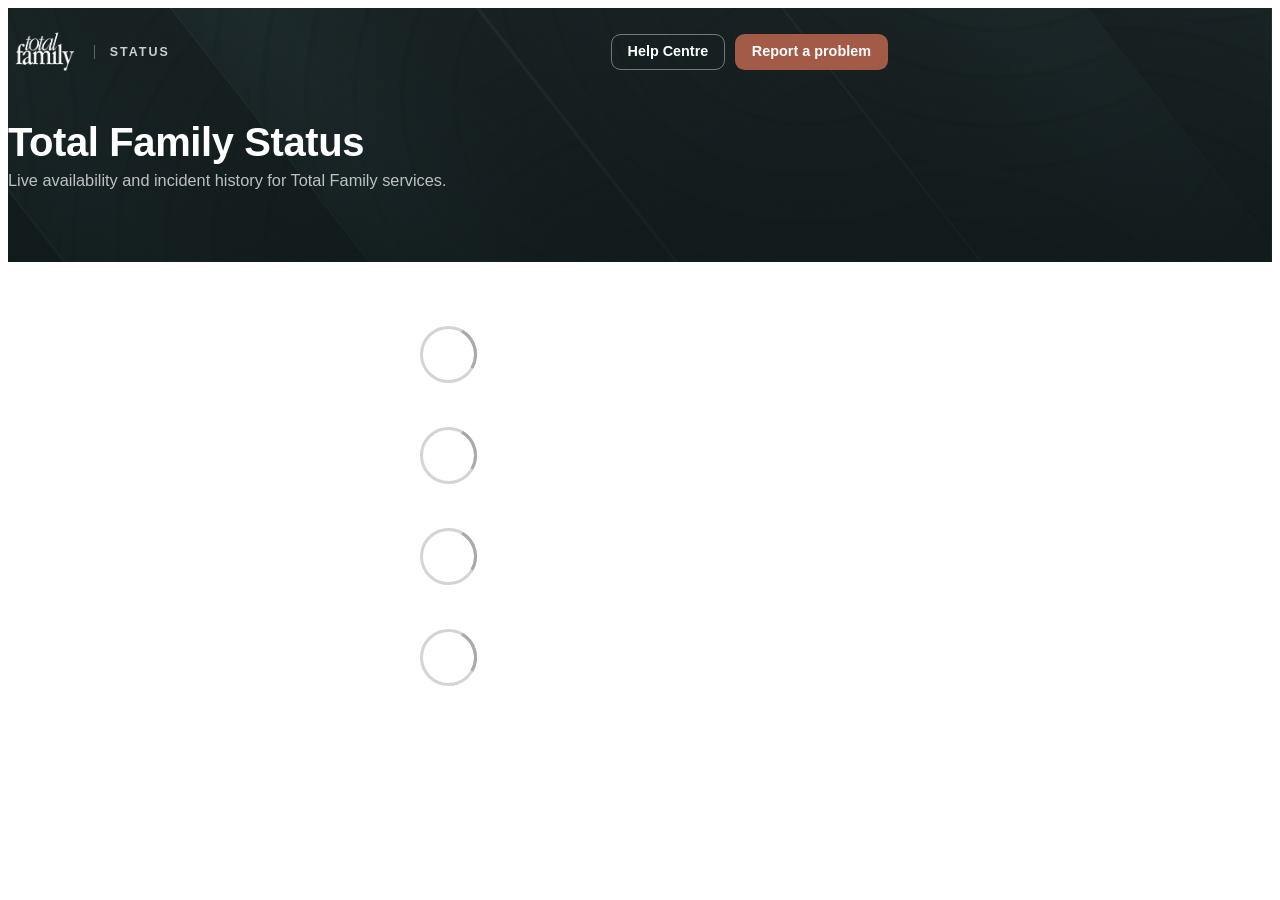
<file: index.html>
<!DOCTYPE html> <html lang=en> <head> <meta charset=utf-8> <meta content="width=device-width,initial-scale=1" name=viewport> <meta content=#333333 name=theme-color> <base href=/ > <link href=manifest.json rel=manifest crossorigin=use-credentials> <script>__SAPPER__={baseUrl:"",preloaded:[void 0,{}]};if('serviceWorker' in navigator)navigator.serviceWorker.register('/service-worker.js');(function(){try{eval("async function x(){}");var main="/client/client.4c8408c5.js"}catch(e){main="/client/legacy/client.edc7156a.js"};var s=document.createElement("script");try{new Function("if(0)import('')")();s.src=main;s.type="module";s.crossOrigin="use-credentials";}catch(e){s.src="/client/shimport@2.0.5.js";s.setAttribute("data-main",main);}document.head.appendChild(s);}());</script> <link href=client/client-31a52aa5.css rel=stylesheet><link href=client/createOctokit-a85f76c7.css rel=stylesheet><link href=client/index-b0b6455a.css rel=stylesheet> <title>Total Family Status</title> <script>// If `prefers-color-scheme` is not supported, fall back to light mode.
      // In this case, light.css will be downloaded with `highest` priority.
      if (typeof window !== "undefined" && typeof document !== "undefined" && "matchMedia" in window && window.matchMedia('(prefers-color-scheme: dark)').media === 'not all') {
        document.documentElement.style.display = 'none';
        document.head.insertAdjacentHTML(
          'beforeend',
          '<link rel="stylesheet" href={`${config.path}/themes/light.css`} onload="document.documentElement.style.display = \'\'">',
        );
      } </script> <link href=https://status.totalfamily.io/themes/light.css rel=stylesheet media=(prefers-color-scheme:light)> <link href=https://status.totalfamily.io/themes/dark.css rel=stylesheet media=(prefers-color-scheme:dark)><link href=https://status.totalfamily.io/global.css rel=stylesheet><link href=/logo-192.png rel=icon type=image/svg><link href=/logo-192.png rel=icon type=image/png><style>body{font-family:-apple-system,BlinkMacSystemFont,"Segoe UI",Roboto,"Helvetica Neue",Arial,sans-serif;-webkit-font-smoothing:antialiased}.container{max-width:880px}.tf-short{display:none}footer[class*=svelte-],main.container>div.f,main.container>header,main.container>header+article.up,nav[class*=svelte-],section.live-status{display:none!important}html.tf-detail-ready main.container section>dl{display:none}.tf-card{background:var(--card-background-color);border:1px solid var(--card-border-color);border-radius:.9rem;box-shadow:var(--tf-shadow);color:var(--body-text-color)}.tf-section{margin-bottom:2.5rem}.tf-section-head{display:flex;align-items:baseline;justify-content:space-between;flex-wrap:wrap;gap:.25rem 1rem;margin-bottom:.9rem}.tf-section-head h2{margin:0!important}.tf-section-meta{margin:0;font-size:.875rem;color:var(--tf-muted)}main.container h2{font-size:1.25rem;font-weight:600;letter-spacing:-.005em}.tf-grid{display:grid;grid-template-columns:repeat(2,minmax(0,1fr));gap:1px;overflow:hidden;background:var(--card-border-color)}.tf-grid-1{grid-template-columns:1fr}.tf-cell{position:relative;min-width:0;padding:1.25rem 1.5rem;background:var(--card-background-color)}.tf-cell:last-child:nth-child(odd){grid-column:1/-1}.tf-grid>.tf-cell{margin:0!important}.tf-status-icon{flex:none;display:grid;place-items:center;width:1.6rem;height:1.6rem;border-radius:50%;color:var(--tag-color);background:var(--up-color-color)}.tf-status-icon svg{width:62%;height:62%}.tf-status-icon.is-degraded{background:var(--degraded-color-color)}.tf-status-icon.is-down{background:var(--down-color-color)}@keyframes tf-shimmer{from{background-position:150% 0}to{background-position:-50% 0}}.tf-hero[data-state=loading] .tf-hero-title,.tf-skel,.tf-status-icon.is-loading{background:linear-gradient(90deg,var(--tf-skel) 25%,var(--tf-skel-hi) 50%,var(--tf-skel) 75%);background-size:200% 100%;animation:tf-shimmer 1.4s ease-in-out infinite}.tf-hero[data-state=loading] .tf-hero-title{min-width:13rem;color:transparent;border-radius:.4rem}.tf-skel{display:block;border-radius:.4rem}.tf-skeleton{display:none}html.tf-page-home:not(.tf-home-ready) .tf-skeleton-home,html.tf-page-service:not(.tf-detail-ready) .tf-skeleton-service{display:block}html.tf-load-failed .tf-skeleton{display:none!important}html.tf-page-home div.loading,html.tf-page-service div.loading{display:none!important}.tf-skeleton-home,.tf-skeleton-service{margin-bottom:2.5rem}.tf-linechart>.tf-skel+.tf-skel,.tf-skeleton .tf-cell>.tf-skel+.tf-skel{margin-top:.75rem}.tf-skel-row{display:flex;align-items:center;gap:.55rem}.tf-skel-title{width:9rem;height:1.25rem}.tf-skel-meta{width:11rem;height:.85rem}.tf-skel-dot{width:1.25rem;height:1.25rem;border-radius:.3rem}.tf-skel-name{width:10rem;height:1rem}.tf-skel-icon{width:1.6rem;height:1.6rem;border-radius:50%}.tf-skel-bars{height:2.25rem}.tf-skel-line{height:.8rem}.tf-skel-chart{height:4.5rem}.tf-skel-caption{width:60%;height:.8rem}.tf-skel-small{width:6rem;height:.8rem}.tf-skel-heading{width:14rem;height:1.75rem;margin:1rem 0}.tf-skel-range{width:15rem;height:2.2rem;border-radius:.6rem}.tf-skel-value{width:8rem;height:2rem}.tf-skel-plot{height:15rem}@media (prefers-reduced-motion:reduce){.tf-hero[data-state=loading] .tf-hero-title,.tf-skel,.tf-status-icon.is-loading{animation:none}}.tf-state{margin:0;font-size:.85rem;font-weight:600;color:var(--up-color-color)}.tf-state.is-degraded{color:var(--degraded-color-color)}.tf-state.is-down{color:var(--down-color-color)}.tf-banner{position:relative;color:#fff;background:#172322 url(/banner-bg.jpg) center/cover no-repeat;padding:1.25rem 0 4.5rem}.tf-banner::before{content:"";position:absolute;inset:0;background:linear-gradient(180deg,rgba(12,22,22,.35),rgba(12,22,22,.7))}.tf-banner>.container{position:relative}.tf-bar{display:flex;align-items:center;justify-content:space-between;gap:1rem;flex-wrap:wrap}.tf-brand{display:flex;align-items:center;gap:.9rem;color:#fff;text-decoration:none}.tf-logo{display:block;width:72px;height:48px;background:url(/tf-logo.webp) left center/contain no-repeat;filter:brightness(0) invert(1)}.tf-brand-label{padding-left:.9rem;border-left:1px solid rgba(255,255,255,.3);font-size:.78rem;font-weight:600;letter-spacing:.16em;text-transform:uppercase;color:rgba(255,255,255,.78)}.tf-actions{display:flex;gap:.6rem;flex-wrap:wrap}.tf-btn{display:inline-flex;align-items:center;padding:.55rem 1rem;border-radius:.6rem;border:1px solid transparent;font-size:.9rem;font-weight:600;line-height:1.2;text-decoration:none;transition:background-color .15s,border-color .15s}.tf-btn:focus-visible{outline:2px solid #fff;outline-offset:2px}.tf-btn-ghost{color:#fff;border-color:rgba(255,255,255,.4)}.tf-btn-ghost:hover{background:rgba(255,255,255,.1);border-color:rgba(255,255,255,.65)}.tf-btn-primary{color:#fff;background:#a35b48}.tf-btn-primary:hover{background:#8e4d3c}.tf-intro{margin-top:2.75rem}.tf-intro h1{margin:0 0 .4rem;font-size:clamp(1.85rem,4vw,2.5rem);font-weight:600;letter-spacing:-.01em;color:#fff}.tf-intro p{margin:0;font-size:1.02rem;color:rgba(255,255,255,.72)}.tf-hero{position:relative;z-index:1;display:flex;align-items:center;gap:.75rem;margin:-2.25rem 0 2.25rem;padding:.85rem 1.25rem}.tf-hero .tf-status-icon{width:2rem;height:2rem}.tf-hero-title{margin:0;font-size:1.1rem;font-weight:600}.tf-service{cursor:pointer;transition:background-color .15s}.tf-service:hover{background:var(--tf-hover)}.tf-service-head{display:flex;align-items:flex-start;justify-content:space-between;gap:.75rem;margin-bottom:1rem}.tf-service-head h3{margin:0 0 .15rem;font-size:1.05rem;font-weight:600;opacity:1}.tf-service-head a{color:var(--body-text-color);text-decoration:none}.tf-service-head a::after{content:"";position:absolute;inset:0}.tf-service-head a:focus-visible{outline:0}.tf-service:has(h3a:focus-visible){box-shadow:inset 0 0 0 2px var(--tf-primary)}.tf-bars{position:relative;z-index:1;display:flex;gap:2px;height:2.25rem}.tf-day{flex:1 1 0;min-width:0;border-radius:2px;background:var(--tf-bar-up);transition:opacity .15s}.tf-day:hover{opacity:.6}.tf-day.is-degraded{background:var(--degraded-color-color)}.tf-day.is-down{background:var(--down-color-color)}.tf-day.is-nodata{background:var(--tf-bar-nodata)}.tf-axis{display:flex;align-items:center;gap:.75rem;margin-top:.6rem;font-size:.8rem;color:var(--tf-muted);white-space:nowrap}.tf-axis-line{flex:1;height:1px;background:var(--card-border-color)}.tf-axis-uptime{font-weight:600;color:var(--body-text-color)}.tf-favicon{flex:none;width:1.25rem;height:1.25rem;border-radius:.3rem;object-fit:contain}.tf-service-head h3{display:flex;align-items:center;gap:.55rem}.tf-service-head h3:has(.tf-favicon)+.tf-state{padding-left:1.8rem}main.container section>h1 .tf-favicon{width:1.75rem;height:1.75rem;border-radius:.4rem}.tf-chart{margin-top:1.1rem;padding-top:1rem;border-top:1px solid var(--card-border-color)}.tf-spark{position:relative;height:4.5rem}.tf-spark::before{content:"";position:absolute;inset:0;background:linear-gradient(180deg,var(--tf-spark-top),var(--tf-spark-bottom));-webkit-mask:var(--tf-spark) center/100% 100% no-repeat;mask:var(--tf-spark) center/100% 100% no-repeat}.tf-spark svg{position:absolute;inset:0;display:block;width:100%;height:100%;overflow:visible}.tf-spark path{fill:none;stroke:var(--tf-chart-line);stroke-width:1.5;stroke-linejoin:round;stroke-linecap:round;vector-effect:non-scaling-stroke}.tf-chart-foot{display:flex;align-items:baseline;justify-content:space-between;flex-wrap:wrap;gap:.25rem .75rem;margin-top:.55rem;font-size:.8rem;color:var(--tf-muted)}.tf-chart-foot strong{font-size:.95rem;font-weight:600;color:var(--body-text-color);font-variant-numeric:tabular-nums}html.tf-chart-ready main.container section:has(>canvas){display:none!important}.tf-linechart{padding:1.25rem 1.5rem 1.1rem}.tf-card-title{margin:0 0 .75rem;font-size:1rem;font-weight:600;opacity:1}.tf-card-head{display:flex;align-items:baseline;justify-content:space-between;flex-wrap:wrap;gap:.25rem 1rem;margin-bottom:.75rem}.tf-card-head .tf-card-title{margin:0}.tf-linechart svg{display:block;width:100%;height:auto;overflow:visible}.tf-linechart text{fill:var(--tf-chart-axis);font-size:12px;font-variant-numeric:tabular-nums}.tf-yaxis line{stroke:var(--tf-chart-grid);stroke-width:1}.tf-stop-top{stop-color:var(--tf-chart-line);stop-opacity:.28}.tf-stop-bottom{stop-color:var(--tf-chart-line);stop-opacity:0}.tf-area{fill:url(#tf-area-fill)}.tf-line{fill:none;stroke:var(--tf-chart-line);stroke-width:2.5;stroke-linejoin:round;stroke-linecap:round}.tf-dot{fill:var(--card-background-color);stroke:var(--tf-chart-line);stroke-width:2}.tf-dot:has(+.tf-point:hover){fill:var(--tf-chart-line)}.tf-point{fill:transparent}.tf-linechart .tf-chart-foot{margin-top:.75rem;padding-top:.75rem;border-top:1px solid var(--card-border-color)}.tf-more{margin:.9rem 0 0;font-size:.85rem;font-weight:600;color:var(--tf-accent)}#tf-tip{position:fixed;z-index:50;pointer-events:none;transform:translate(-50%,calc(-100% - 8px));padding:.5rem .7rem;font-size:.8rem;line-height:1.35;white-space:nowrap;background:var(--card-background-color);color:var(--body-text-color);border:1px solid var(--card-border-color);border-radius:.6rem;box-shadow:var(--tf-shadow)}#tf-tip strong{display:block;font-weight:600}#tf-tip span{color:var(--tf-muted)}.tf-kpi-head{justify-content:flex-end}.tf-range{display:inline-flex;gap:.15rem;padding:.2rem;background:var(--card-background-color);border:1px solid var(--card-border-color);border-radius:.6rem}.tf-range button{font:inherit;font-size:.85rem;padding:.3rem .7rem;border:0;border-radius:.45rem;background:0 0;color:var(--tf-muted);cursor:pointer}.tf-range button:hover{color:var(--body-text-color)}.tf-range button[aria-pressed=true]{color:var(--tf-accent);background:var(--tf-accent-soft);font-weight:600}.tf-range button:focus-visible{outline:2px solid var(--tf-primary);outline-offset:1px}.tf-kpi-label{margin:0 0 .35rem;font-size:.875rem;font-weight:600}.tf-kpi-value{margin:0;font-size:2rem;font-weight:600;line-height:1.15;letter-spacing:-.01em;font-variant-numeric:tabular-nums}.tf-kpi-value small{margin-left:.2rem;font-size:.95rem;font-weight:500;color:var(--tf-muted)}.tf-kpi-range{margin:.3rem 0 0;font-size:.8rem;color:var(--tf-muted)}.tf-back{display:inline-block;margin-bottom:1rem;font-size:.875rem;font-weight:600;color:var(--tf-accent);text-decoration:none}.tf-back:hover{text-decoration:underline;text-underline-offset:3px}main.container section>h2{margin:2.5rem 0 .9rem!important}main.container section>h3{margin:1.25rem 0 .5rem;font-size:.78rem;font-weight:600;letter-spacing:.08em;text-transform:uppercase;color:var(--tf-muted);opacity:1}main.container section>article{padding:1rem 1.25rem;border:1px solid var(--card-border-color);border-radius:.9rem;box-shadow:var(--tf-shadow);color:var(--body-text-color)}main.container section>article+article{margin-top:.75rem}main.container section>article h4{margin:0 0 .2rem;font-size:1rem;font-weight:600}main.container section>article>.f>div:first-child>div{font-size:.875rem;color:var(--tf-muted)}main.container section>article .f.r a{font-size:.875rem;font-weight:600;color:var(--tf-accent);text-decoration:none}main.container section>h1{display:flex;align-items:center;flex-wrap:wrap;gap:.75rem;margin:0 0 1rem;font-size:1.6rem;font-weight:600}main.container section>h1 a{color:var(--body-text-color)}.tag{margin:0;padding:.2rem .65rem;border-radius:999px;font-size:.75rem;font-weight:600}main.container section>article.degraded,main.container section>article.down,main.container section>article.up{border:1px solid var(--card-border-color)!important;background:var(--card-background-color)!important}main.container section>article.down-active h4::before{content:"";display:inline-block;width:.55rem;height:.55rem;margin-right:.55rem;border-radius:50%;vertical-align:.1em;background:var(--down-color-color)}main.container section>article.down-active.degraded h4::before{background:var(--degraded-color-color)}main.container>header+section>h2:first-child{margin-top:0!important}main.container>section:has(>article.down-active){margin-bottom:2.5rem}main.container:has(>h1){width:calc(100% - 2rem);max-width:816px;margin-bottom:2.5rem;padding:1.75rem 2rem;background:var(--card-background-color);border:1px solid var(--card-border-color);border-radius:.9rem;box-shadow:var(--tf-shadow)}main.container>h1{margin:0 0 .5rem;font-size:1.6rem;font-weight:600;letter-spacing:-.01em}main.container>h2{margin:1.5rem 0 .4rem;font-size:1rem}main.container>p{margin:0 0 1rem;font-size:.95rem;color:var(--tf-muted)}main.container>p.lead{font-size:1rem;color:var(--body-text-color)}main.container>pre{margin:0 0 1.25rem;padding:.9rem 1rem;overflow-x:auto;font-size:.75rem;line-height:1.5;white-space:pre-wrap;word-break:break-word;color:var(--code-color);background:var(--code-background-color);border-radius:.6rem}.tf-error-actions a,.tf-error-actions button,main.container .submit-button,main.container>a.error-button{display:inline-flex;align-items:center;margin:0;padding:.55rem 1rem;font:inherit;font-size:.9rem;font-weight:600;line-height:1.2;text-decoration:none;cursor:pointer;color:#fff;background:var(--tf-accent);border:1px solid var(--tf-accent);border-radius:.6rem}.tf-error-actions button:hover,main.container .submit-button:hover,main.container>a.error-button:hover{background:var(--tf-accent-hover);border-color:var(--tf-accent-hover)}.tf-error-actions{display:flex;flex-wrap:wrap;gap:.6rem}.tf-error-actions a{color:var(--body-text-color);background:0 0;border-color:var(--card-border-color)}.tf-error-actions a:hover{background:var(--tf-hover)}main.container>form label span{margin-bottom:.4rem;font-size:.875rem;font-weight:600}main.container>button:not(.submit-button),main.container>form input{font:inherit;font-size:.9rem;padding:.55rem .8rem;color:var(--body-text-color);background:var(--body-background-color);border:1px solid var(--card-border-color);border-radius:.6rem}main.container>form{display:flex;flex-wrap:wrap;align-items:flex-end;gap:.6rem}main.container section:has(>canvas),main.container section:has(>div>canvas){padding:0 1.5rem 1.25rem;background:var(--card-background-color);border:1px solid var(--card-border-color);border-radius:.9rem;box-shadow:var(--tf-shadow)}main.container section:has(>canvas)>h2,main.container section:has(>div>canvas)>h2{margin:1.25rem 0 .75rem!important;font-size:1rem}@media (max-width:640px){.tf-long{display:none}.tf-short{display:inline}.tf-banner{padding-bottom:4rem}.tf-intro{margin-top:2rem}.tf-logo{width:60px;height:40px}.tf-hero{padding:.75rem 1rem}.tf-hero .tf-status-icon{width:1.75rem;height:1.75rem}.tf-hero-title{font-size:1rem}.tf-card.tf-grid,.tf-grid{grid-template-columns:1fr;gap:.75rem;overflow:visible;background:0 0;border:0;border-radius:0;box-shadow:none}.tf-grid>.tf-cell{border:1px solid var(--card-border-color);border-radius:.9rem;box-shadow:var(--tf-shadow)}.tf-cell{padding:1.1rem 1.15rem}.tf-cell:last-child:nth-child(odd){grid-column:auto}.tf-day:nth-child(-n+60){display:none}.tf-section-head{flex-direction:column;align-items:flex-start;gap:.2rem}.tf-kpi-head{justify-content:flex-start}.tf-kpi-value{font-size:1.6rem}}</style><script>(function () {
  if (window.__tfStatus) return;
  window.__tfStatus = true;
  var RAW = "https://raw.githubusercontent.com/totalfamily/status/master";
  var DAY_MS = 86400000;
  var DAYS = 90;
  var SHORT_DAYS = 30;
  var TITLES = { up: "All systems are operational", degraded: "Some systems are degraded", down: "Some systems are down" };
  var STATES = { up: "Operational", degraded: "Degraded", down: "Down" };
  var ICONS = {
    up: '<svg viewBox="0 0 24 24" fill="none" stroke="currentColor" stroke-width="3" stroke-linecap="round" stroke-linejoin="round"><path d="M5 12.5l4.5 4.5L19 7.5"/></svg>',
    degraded: '<svg viewBox="0 0 24 24" fill="none" stroke="currentColor" stroke-width="3" stroke-linecap="round"><path d="M12 6.5v7"/><path d="M12 18h.01"/></svg>',
    down: '<svg viewBox="0 0 24 24" fill="none" stroke="currentColor" stroke-width="3" stroke-linecap="round"><path d="M7 7l10 10M17 7L7 17"/></svg>'
  };
  // Summary field suffixes: uptimeDay/timeDay … uptime/time (all time).
  var RANGES = [["Day", "24h", "Last 24 hours"], ["Week", "7d", "Last 7 days"], ["Month", "30d", "Last 30 days"], ["Year", "1y", "Last year"], ["", "All", "All time"]];
  var detailRange = "Week";
  var sites = null;
  var starts = {};
  var ready = false;

  function esc(text) {
    var el = document.createElement("span");
    el.textContent = text == null ? "" : String(text);
    return el.innerHTML.replace(/"/g, "&quot;");
  }
  function ms(v) { return typeof v === "number" ? v.toLocaleString("en-US") + "<small>ms</small>" : "–"; }
  function siteState(status) { return STATES[status] ? status : "up"; }
  function overall() {
    if (sites.some(function (s) { return s.status === "down"; })) return "down";
    if (sites.some(function (s) { return s.status === "degraded"; })) return "degraded";
    return "up";
  }
  function todayStart() {
    var n = new Date();
    return Date.UTC(n.getUTCFullYear(), n.getUTCMonth(), n.getUTCDate());
  }
  function uptimeFor(site, days) {
    var from = todayStart() - (days - 1) * DAY_MS;
    if (starts[site.slug] && starts[site.slug] > from) from = starts[site.slug];
    var monitored = (Date.now() - from) / 60000;
    var down = 0;
    var daily = site.dailyMinutesDown || {};
    Object.keys(daily).forEach(function (key) {
      if (Date.parse(key + "T00:00:00Z") >= from - DAY_MS) down += Number(daily[key]) || 0;
    });
    var pct = monitored > 0 ? Math.max(0, Math.min(100, 100 * (1 - down / monitored))) : 100;
    return pct.toFixed(2) + "%";
  }
  function dayBars(site) {
    var today = todayStart();
    var start = starts[site.slug];
    var startDay = start ? start - (start % DAY_MS) : null;
    var daily = site.dailyMinutesDown || {};
    var html = "";
    for (var i = DAYS - 1; i >= 0; i--) {
      var t = today - i * DAY_MS;
      var key = new Date(t).toISOString().slice(0, 10);
      var date = new Date(t).toLocaleDateString("en-GB", { day: "numeric", month: "short", year: "numeric", timeZone: "UTC" });
      var state, text;
      if (startDay !== null && t < startDay) {
        state = "nodata"; text = "No data";
      } else {
        var mins = Math.round(Number(daily[key]) || 0);
        state = mins >= 60 ? "down" : mins > 0 ? "degraded" : "up";
        text = mins > 0 ? mins + " min of downtime" : "No downtime recorded";
      }
      html += '<span class="tf-day is-' + state + '" data-date="' + esc(date) + '" data-text="' + esc(text) + '"></span>';
    }
    return html;
  }
  function currentPage() {
    var path = location.pathname.replace(/\/+$/, "");
    var m = /\/history\/([^/]+)$/.exec(path);
    if (m) return { type: "service", slug: decodeURIComponent(m[1]) };
    return path === "" ? { type: "home" } : { type: "other" };
  }

  function setPageClass(page) {
    var root = document.documentElement.classList;
    root.toggle("tf-page-home", page.type === "home");
    root.toggle("tf-page-service", page.type === "service");
  }

  function renderHero() {
    var hero = document.getElementById("tf-hero");
    if (!hero || !sites) return;
    var state = overall();
    if (hero.getAttribute("data-state") === state) return;
    hero.setAttribute("data-state", state);
    var icon = hero.querySelector(".tf-status-icon");
    icon.className = "tf-status-icon is-" + state;
    icon.innerHTML = ICONS[state];
    hero.querySelector(".tf-hero-title").textContent = TITLES[state];
  }

  function renderHome(page) {
    var existing = document.getElementById("tf-services");
    document.documentElement.classList.toggle("tf-home-ready", page.type === "home" && !!existing);
    if (page.type !== "home") { if (existing) existing.remove(); return; }
    var live = document.querySelector("section.live-status");
    // Wait for the default Live Status list to finish loading, so the page is hydrated.
    if (existing || !live || !live.querySelector("article")) return;
    var anchor = live.previousElementSibling;
    if (!anchor) return;

    var section = document.createElement("section");
    section.id = "tf-services";
    section.className = "tf-section";
    section.innerHTML =
      '<div class="tf-section-head"><h2>Current Status</h2>' +
      '<p class="tf-section-meta">Uptime over the past <span class="tf-long">' + DAYS + '</span><span class="tf-short">' + SHORT_DAYS + "</span> days</p></div>" +
      '<div class="tf-card tf-grid">' +
      sites.map(function (site) {
        var state = siteState(site.status);
        var showTime = site.showAverageResponseTime === undefined || site.showAverageResponseTime;
        return '<article class="tf-cell tf-service">' +
          '<div class="tf-service-head"><div><h3>' + (site.icon ? '<img class="tf-favicon" src="' + esc(site.icon) + '" alt="" width="20" height="20" />' : "") +
          '<a href="/history/' + encodeURIComponent(site.slug) + '">' + esc(site.name) + "</a></h3>" +
          '<p class="tf-state is-' + state + '">' + STATES[state] + "</p></div>" +
          '<span class="tf-status-icon is-' + state + '" aria-hidden="true">' + ICONS[state] + "</span></div>" +
          '<div class="tf-bars" role="img" aria-label="Daily uptime for ' + esc(site.name) + '">' + dayBars(site) + "</div>" +
          '<div class="tf-axis"><span><span class="tf-long">' + DAYS + ' days ago</span><span class="tf-short">' + SHORT_DAYS + " days ago</span></span>" +
          '<span class="tf-axis-line"></span><span class="tf-axis-uptime"><span class="tf-long">' + uptimeFor(site, DAYS) + '</span><span class="tf-short">' + uptimeFor(site, SHORT_DAYS) + "</span> uptime</span>" +
          '<span class="tf-axis-line"></span><span>Today</span></div>' +
          (showTime
            ? '<div class="tf-chart"><div class="tf-spark" role="img" aria-label="Response time for ' + esc(site.name) + ' over the last 7 days" data-src="' + RAW + "/graphs/" + encodeURIComponent(site.slug) + '/response-time-week.png" style="--tf-spark: url(' + RAW + "/graphs/" + encodeURIComponent(site.slug) + '/response-time-week.png)"></div>' +
              '<div class="tf-chart-foot"><span>Response time · last 7 days</span><span><strong>' + (typeof site.timeWeek === "number" ? site.timeWeek.toLocaleString("en-US") + " ms" : "–") + "</strong> avg</span></div></div>"
            : "") +
          '<p class="tf-more" aria-hidden="true">View details →</p>' +
          "</article>";
      }).join("") +
      "</div>";
    anchor.parentNode.insertBefore(section, anchor);
    document.documentElement.classList.add("tf-home-ready");
  }

  function renderService(page) {
    var existing = document.getElementById("tf-detail");
    var site = page.type === "service" && sites.filter(function (s) { return s.slug === page.slug; })[0];
    if (!site) {
      if (existing) existing.remove();
      document.documentElement.classList.remove("tf-detail-ready");
      return;
    }
    if (existing && existing.getAttribute("data-slug") === site.slug) return;
    if (existing) existing.remove();
    var heading = document.querySelector("main.container section > h1");
    if (!heading) return;

    var section = document.createElement("section");
    section.id = "tf-detail";
    section.className = "tf-section";
    section.setAttribute("data-slug", site.slug);
    var rows = [["Uptime", "uptime", function (v) { return v ? esc(v) : "–"; }]];
    if (site.showAverageResponseTime === undefined || site.showAverageResponseTime) rows.push(["Average response time", "time", ms]);
    function rangeLabel() { return RANGES.filter(function (r) { return r[0] === detailRange; })[0][2]; }
    section.innerHTML =
      '<div class="tf-section-head tf-kpi-head"><div class="tf-range" role="group" aria-label="Time range">' +
      RANGES.map(function (r) {
        return '<button type="button" data-range="' + r[0] + '" aria-pressed="' + (r[0] === detailRange) + '" title="' + r[2] + '">' + r[1] + "</button>";
      }).join("") +
      '</div></div><div class="tf-card tf-grid">' +
      rows.map(function (row) {
        return '<div class="tf-cell tf-kpi"><p class="tf-kpi-label">' + row[0] + "</p>" +
          '<p class="tf-kpi-value" data-field="' + row[1] + '">' + row[2](site[row[1] + detailRange]) + "</p>" +
          '<p class="tf-kpi-range">' + rangeLabel() + "</p></div>";
      }).join("") +
      "</div>";
    section.querySelector(".tf-range").addEventListener("click", function (e) {
      var button = e.target.closest("button");
      if (!button) return;
      detailRange = button.getAttribute("data-range");
      var buttons = section.querySelectorAll(".tf-range button");
      for (var i = 0; i < buttons.length; i++) buttons[i].setAttribute("aria-pressed", String(buttons[i] === button));
      rows.forEach(function (row) {
        var value = section.querySelector('.tf-kpi-value[data-field="' + row[1] + '"]');
        if (value) value.innerHTML = row[2](site[row[1] + detailRange]);
      });
      var labels = section.querySelectorAll(".tf-kpi-range");
      for (var j = 0; j < labels.length; j++) labels[j].textContent = rangeLabel();
    });
    var summary = heading.parentNode;
    summary.parentNode.insertBefore(section, summary.nextSibling);
    if (!summary.querySelector(".tf-back")) {
      var back = document.createElement("a");
      back.className = "tf-back";
      back.href = "/";
      back.textContent = "← All services";
      summary.insertBefore(back, heading);
    }
    if (site.icon && !heading.querySelector(".tf-favicon")) {
      var favicon = document.createElement("img");
      favicon.className = "tf-favicon";
      favicon.src = site.icon;
      favicon.alt = "";
      favicon.width = 28;
      favicon.height = 28;
      heading.insertBefore(favicon, heading.firstChild);
    }
    document.documentElement.classList.add("tf-detail-ready");
  }

  // ---- Home cards: trace the top edge of Upptime's 7-day graph image so it can be
  // drawn as a stroke over the flat fill (same coordinates as the image).
  var sparkCache = {};
  function traceSpark(url) {
    if (sparkCache[url]) return sparkCache[url];
    sparkCache[url] = new Promise(function (resolve, reject) {
      var img = new Image();
      img.crossOrigin = "anonymous";
      img.onload = function () {
        try {
          var w = img.naturalWidth, h = img.naturalHeight;
          var canvas = document.createElement("canvas");
          canvas.width = w;
          canvas.height = h;
          var ctx = canvas.getContext("2d");
          ctx.drawImage(img, 0, 0);
          var px = ctx.getImageData(0, 0, w, h).data;
          var pts = [];
          for (var x = 0; x < w; x += 3) {
            for (var y = 0; y < h; y++) {
              if (px[(y * w + x) * 4 + 3] > 96) { pts.push(x + "," + y); break; }
            }
          }
          if (pts.length < 2) return reject(new Error("empty graph"));
          resolve({ box: "0 0 " + w + " " + h, d: "M" + pts.join(" L") });
        } catch (e) { reject(e); }
      };
      img.onerror = reject;
      // Separate URL so a copy cached without CORS headers can't block reading the pixels.
      img.src = url + (url.indexOf("?") === -1 ? "?" : "&") + "tf-trace=1";
    });
    return sparkCache[url];
  }
  function renderSparks() {
    var sparks = document.querySelectorAll(".tf-spark[data-src]:not([data-traced])");
    Array.prototype.forEach.call(sparks, function (el) {
      el.setAttribute("data-traced", "pending");
      traceSpark(el.getAttribute("data-src")).then(function (r) {
        el.innerHTML = '<svg viewBox="' + r.box + '" preserveAspectRatio="none" aria-hidden="true"><path d="' + r.d + '"/></svg>';
        el.setAttribute("data-traced", "done");
      }).catch(function () { el.setAttribute("data-traced", "failed"); });
    });
  }

  // ---- Service page chart: drawn from the response times Upptime's own chart
  // loaded (cached in localStorage by Upptime), with theme colours and short labels.
  function chartPoints(slug) {
    try {
      var item = JSON.parse(localStorage.getItem("commits-totalfamily-status-" + slug) || "null");
      var list = item && item.data && item.data.data;
      if (!Array.isArray(list)) return [];
      return list.slice().reverse()
        .filter(function (c) { return c.commit && /ms\) \[skip ci\]/.test(c.commit.message); })
        .map(function (c) { return { t: Date.parse(c.commit.committer.date), ms: parseInt(c.commit.message.split(" in ")[1], 10) }; })
        .filter(function (p) { return !isNaN(p.t) && !isNaN(p.ms); });
    } catch (e) { return []; }
  }
  function niceStep(max) {
    var steps = [50, 100, 200, 250, 500, 1000, 2000, 2500, 5000, 10000];
    for (var i = 0; i < steps.length; i++) if (max / steps[i] <= 4) return steps[i];
    return Math.ceil(max / 40000) * 10000;
  }
  function fmtDate(t, withTime) {
    var d = new Date(t);
    return d.toLocaleDateString("en-GB", { day: "numeric", month: "short" }) +
      (withTime ? ", " + d.toLocaleTimeString("en-GB", { hour: "2-digit", minute: "2-digit" }) : "");
  }
  function lineChart(points, width, name) {
    var H = 260, L = 64, R = 18, T = 16, B = 34;
    var W = Math.max(280, Math.round(width));
    var max = Math.max.apply(null, points.map(function (p) { return p.ms; }));
    var step = niceStep(max * 1.08);
    var top = Math.max(step, Math.ceil((max * 1.08) / step) * step);
    var last = points.length - 1;
    var plotW = W - L - R, plotH = H - T - B;
    function x(i) { return L + (last === 0 ? plotW / 2 : (i * plotW) / last); }
    function y(v) { return T + plotH * (1 - v / top); }
    var out = '<svg viewBox="0 0 ' + W + " " + H + '" width="' + W + '" height="' + H + '" role="img" aria-label="Response time for ' + esc(name) + ", latest " + points.length + ' checks">' +
      '<defs><linearGradient id="tf-area-fill" x1="0" y1="0" x2="0" y2="1"><stop offset="0" class="tf-stop-top"/><stop offset="1" class="tf-stop-bottom"/></linearGradient></defs>';
    out += '<g class="tf-yaxis">';
    for (var v = 0; v <= top; v += step) {
      out += '<line x1="' + L + '" x2="' + (W - R) + '" y1="' + y(v) + '" y2="' + y(v) + '"/>' +
        '<text x="' + (L - 10) + '" y="' + (y(v) + 4) + '" text-anchor="end">' + (v === 0 ? "0" : v.toLocaleString("en-US") + " ms") + "</text>";
    }
    out += '</g><g class="tf-xaxis">';
    var every = Math.max(1, Math.ceil(points.length / Math.max(2, Math.floor(plotW / 80))));
    for (var i = last; i >= 0; i -= every) {
      var anchor = i === last && last > 0 ? "end" : i === 0 ? "start" : "middle";
      out += '<text x="' + x(i).toFixed(1) + '" y="' + (H - 10) + '" text-anchor="' + anchor + '">' + esc(fmtDate(points[i].t)) + "</text>";
    }
    out += "</g>";
    var line = points.map(function (p, i) { return (i ? "L" : "M") + x(i).toFixed(1) + "," + y(p.ms).toFixed(1); }).join(" ");
    out += '<path class="tf-area" d="' + line + " L" + x(last).toFixed(1) + "," + y(0) + " L" + x(0).toFixed(1) + "," + y(0) + ' Z"/>' +
      '<path class="tf-line" d="' + line + '"/>';
    var slot = last === 0 ? plotW : plotW / last;
    points.forEach(function (p, i) {
      out += '<circle class="tf-dot" cx="' + x(i).toFixed(1) + '" cy="' + y(p.ms).toFixed(1) + '" r="3.5"/>' +
        '<rect class="tf-point" x="' + (x(i) - slot / 2).toFixed(1) + '" y="' + T + '" width="' + slot.toFixed(1) + '" height="' + plotH + '" data-date="' + esc(fmtDate(p.t, true)) + '" data-text="' + p.ms.toLocaleString("en-US") + ' ms"/>';
    });
    return out + "</svg>";
  }
  function renderDetailChart(page) {
    var existing = document.getElementById("tf-detail-chart");
    var detail = document.getElementById("tf-detail");
    var chartSkeleton = document.getElementById("tf-chart-skeleton");
    if (page.type !== "service" || !detail) {
      if (chartSkeleton) chartSkeleton.remove();
      if (existing) existing.remove();
      document.documentElement.classList.remove("tf-chart-ready");
      return;
    }
    if (existing && existing.getAttribute("data-slug") === page.slug) { if (chartSkeleton) chartSkeleton.remove(); return; }
    if (!document.querySelector("main.container section > canvas")) {
      if (!chartSkeleton) {
        chartSkeleton = document.createElement("div");
        chartSkeleton.id = "tf-chart-skeleton";
        chartSkeleton.className = "tf-section tf-card tf-linechart";
        chartSkeleton.setAttribute("aria-hidden", "true");
        chartSkeleton.innerHTML = '<span class="tf-skel tf-skel-name"></span><span class="tf-skel tf-skel-plot"></span><span class="tf-skel tf-skel-caption"></span>';
        detail.parentNode.insertBefore(chartSkeleton, detail.nextSibling);
      }
      return;
    }
    if (chartSkeleton) chartSkeleton.remove();
    var points = chartPoints(page.slug);
    if (points.length < 2) return;
    // Plot the last 7 days when there are enough checks in that window.
    var weekAgo = Date.now() - 7 * DAY_MS;
    var recent = points.filter(function (p) { return p.t >= weekAgo; });
    var inWeek = recent.length >= 2;
    if (inWeek) points = recent;
    if (existing) existing.remove();
    var site = sites.filter(function (s) { return s.slug === page.slug; })[0] || {};
    var main = document.querySelector("main.container");
    var section = document.createElement("section");
    section.id = "tf-detail-chart";
    section.className = "tf-section";
    section.setAttribute("data-slug", page.slug);
    section.setAttribute("data-width", String(main.clientWidth));
    section.innerHTML = '<div class="tf-card tf-linechart"><div class="tf-card-head"><h3 class="tf-card-title">Response time</h3>' +
      '<span class="tf-section-meta">' + (inWeek ? "Last 7 days" : "Latest checks") + "</span></div>" +
      '<div class="tf-linechart-plot"></div>' +
      '<div class="tf-chart-foot"><span>' + esc(fmtDate(points[0].t)) + " – " + esc(fmtDate(points[points.length - 1].t)) + "</span>" +
      (typeof site.timeWeek === "number" ? "<span><strong>" + site.timeWeek.toLocaleString("en-US") + " ms</strong> avg" + (inWeek ? "" : " · last 7 days") + "</span>" : "") +
      "</div></div>";
    detail.parentNode.insertBefore(section, detail.nextSibling);
    var plot = section.querySelector(".tf-linechart-plot");
    plot.innerHTML = lineChart(points, plot.clientWidth, site.name || page.slug);
    document.documentElement.classList.add("tf-chart-ready");
  }
  var resizeTimer = null;
  window.addEventListener("resize", function () {
    clearTimeout(resizeTimer);
    resizeTimer = setTimeout(function () {
      var chart = document.getElementById("tf-detail-chart");
      var main = document.querySelector("main.container");
      if (chart && main && chart.getAttribute("data-width") !== String(main.clientWidth)) { chart.remove(); render(); }
    }, 150);
  });

  // Upptime's generic error page has no way back; add Reload + Back to status.
  function renderErrorActions() {
    var main = document.querySelector("main.container");
    var existing = document.getElementById("tf-error-actions");
    var isGenericError = main && main.querySelector(":scope > h1") && !main.querySelector(":scope > a.error-button, :scope > form, :scope > button");
    if (!isGenericError) { if (existing) existing.remove(); return; }
    if (existing) return;
    var actions = document.createElement("div");
    actions.id = "tf-error-actions";
    actions.className = "tf-error-actions";
    actions.innerHTML = '<button type="button">Reload page</button><a href="/">Back to status</a>';
    actions.querySelector("button").addEventListener("click", function () { location.reload(); });
    main.appendChild(actions);
  }

  function render() {
    setPageClass(currentPage());
    renderHero();
    renderErrorActions();
    if (!ready) return;
    var page = currentPage();
    renderHome(page);
    renderSparks();
    renderService(page);
    renderDetailChart(page);
  }

  // Tooltip for the daily bars.
  var tip = null;
  function showTip(bar) {
    if (!tip) {
      tip = document.createElement("div");
      tip.id = "tf-tip";
      tip.setAttribute("role", "tooltip");
      document.body.appendChild(tip);
    }
    tip.innerHTML = "<strong>" + esc(bar.getAttribute("data-date")) + "</strong><span>" + esc(bar.getAttribute("data-text")) + "</span>";
    tip.style.display = "block";
    var r = bar.getBoundingClientRect();
    var half = tip.offsetWidth / 2 + 8;
    tip.style.left = Math.max(half, Math.min(window.innerWidth - half, r.left + r.width / 2)) + "px";
    tip.style.top = r.top + "px";
  }
  function hideTip() { if (tip) tip.style.display = "none"; }
  document.addEventListener("mouseover", function (e) {
    var bar = e.target.closest && e.target.closest(".tf-day, .tf-point");
    if (bar) showTip(bar); else hideTip();
  });
  window.addEventListener("scroll", hideTip, { passive: true });

  // The whole service card opens its page; the name link stays the keyboard target.
  document.addEventListener("click", function (e) {
    var card = e.target.closest && e.target.closest(".tf-service");
    if (!card || e.target.closest("a, button")) return;
    var link = card.querySelector("h3 a");
    if (!link) return;
    if (e.metaKey || e.ctrlKey || e.shiftKey) { window.open(link.href, "_blank", "noopener"); return; }
    link.click();
  });

  setPageClass(currentPage());
  fetch(RAW + "/history/summary.json")
    .then(function (res) { return res.json(); })
    .then(function (data) {
      sites = Array.isArray(data) ? data : [];
      renderHero();
      return Promise.all(sites.map(function (site) {
        return fetch(RAW + "/history/" + site.slug + ".yml")
          .then(function (res) { return res.ok ? res.text() : ""; })
          .then(function (text) {
            var m = /startTime:\s*(\S+)/.exec(text);
            if (m && !isNaN(Date.parse(m[1]))) starts[site.slug] = Date.parse(m[1]);
          })
          .catch(function () {});
      }));
    })
    .then(function () { ready = true; render(); })
    .catch(function () { document.documentElement.classList.add("tf-load-failed"); });

  function start() {
    render();
    new MutationObserver(render).observe(document.body, { childList: true, subtree: true });
  }
  if (document.readyState === "loading") document.addEventListener("DOMContentLoaded", start);
  else start();
})(); </script> <link href=/client/client.4c8408c5.js rel=modulepreload as=script crossorigin=use-credentials><link href=/client/client-31a52aa5.css rel=preload as=style><link href=/client/index.3bc34dba.js rel=modulepreload as=script crossorigin=use-credentials><link href=/client/createOctokit.4ff32d3d.js rel=modulepreload as=script crossorigin=use-credentials><link href=/client/inject_styles.803b7e80.js rel=modulepreload as=script crossorigin=use-credentials><link href=/client/createOctokit-a85f76c7.css rel=preload as=style><link href=/client/index-b0b6455a.css rel=preload as=style></head> <body> <div id=sapper> <header class=tf-banner> <div class=container> <div class=tf-bar> <a href=/ class=tf-brand aria-label="Total Family Status home"> <span class=tf-logo aria-label="Total Family" role=img></span> <span class=tf-brand-label>Status</span> </a> <div class=tf-actions> <a href=https://help.totalfamily.io class="tf-btn tf-btn-ghost" target=_blank rel=noopener>Help Centre</a> <a href=https://totalfamily.io/company/contact-us class="tf-btn tf-btn-primary" target=_blank rel=noopener>Report a problem</a> </div> </div> <div class=tf-intro> <h1>Total Family Status</h1> <p>Live availability and incident history for Total Family services.</p> </div> </div> </header> <div class=container> <div class="tf-card tf-hero" aria-live=polite data-state=loading id=tf-hero role=status> <span class="is-loading tf-status-icon" aria-hidden=true></span> <p class=tf-hero-title>Checking status…</p> </div> <div class="tf-skeleton tf-skeleton-home" aria-hidden=true> <div class=tf-section-head><span class="tf-skel tf-skel-title"></span><span class="tf-skel tf-skel-meta"></span></div> <div class="tf-card tf-grid"> <div class=tf-cell> <div class=tf-service-head><div class=tf-skel-row><span class="tf-skel tf-skel-dot"></span><span class="tf-skel tf-skel-name"></span></div><span class="tf-skel tf-skel-icon"></span></div> <span class="tf-skel tf-skel-bars"></span><span class="tf-skel tf-skel-line"></span><span class="tf-skel tf-skel-chart"></span><span class="tf-skel tf-skel-caption"></span> </div> <div class=tf-cell> <div class=tf-service-head><div class=tf-skel-row><span class="tf-skel tf-skel-dot"></span><span class="tf-skel tf-skel-name"></span></div><span class="tf-skel tf-skel-icon"></span></div> <span class="tf-skel tf-skel-bars"></span><span class="tf-skel tf-skel-line"></span><span class="tf-skel tf-skel-chart"></span><span class="tf-skel tf-skel-caption"></span> </div> </div> </div> <div class="tf-skeleton tf-skeleton-service" aria-hidden=true> <span class="tf-skel tf-skel-small"></span> <span class="tf-skel tf-skel-heading"></span> <div class="tf-section-head tf-kpi-head"><span class="tf-skel tf-skel-range"></span></div> <div class="tf-card tf-grid tf-section"> <div class=tf-cell><span class="tf-skel tf-skel-small"></span><span class="tf-skel tf-skel-value"></span><span class="tf-skel tf-skel-small"></span></div> <div class=tf-cell><span class="tf-skel tf-skel-small"></span><span class="tf-skel tf-skel-value"></span><span class="tf-skel tf-skel-small"></span></div> </div> <div class="tf-card tf-linechart"><span class="tf-skel tf-skel-name"></span><span class="tf-skel tf-skel-plot"></span><span class="tf-skel tf-skel-caption"></span></div> </div> </div> <nav class=svelte-a08hsz><div class="svelte-a08hsz container"> <ul class=svelte-a08hsz><li><a href=/ class=svelte-a08hsz target=_self aria-current=page>Status</a> <li><a href=https://help.totalfamily.io class=svelte-a08hsz target=_self>Help Center</a> <li><a href=https://totalfamily.io class=svelte-a08hsz target=_self>Website</a> </li> </ul></div> </nav> <main class=container> <header class=svelte-ngkazm><h1>Total Family System Status</h1> <p class="svelte-ngkazm lead">Live availability and incident history for Total Family services.</header> <section class=svelte-8lnl4f><div class="svelte-68jxue loading"><svg class=svelte-68jxue height=38 stroke=#aaa width=38 xmlns=http://www.w3.org/2000/svg><g fill=none fill-rule=evenodd><g stroke-width=2 transform="translate(1 1)"><circle cx=18 cy=18 r=18 stroke-opacity=.5></circle><path d="M36 18c0-9.94-8.06-18-18-18"><animateTransform attributeName=transform dur=1s from="0 18 18" repeatCount=indefinite to="360 18 18" type=rotate></animateTransform></path></g></g></svg></div> </section> <section class=svelte-8lnl4f><div class="svelte-68jxue loading"><svg class=svelte-68jxue height=38 stroke=#aaa width=38 xmlns=http://www.w3.org/2000/svg><g fill=none fill-rule=evenodd><g stroke-width=2 transform="translate(1 1)"><circle cx=18 cy=18 r=18 stroke-opacity=.5></circle><path d="M36 18c0-9.94-8.06-18-18-18"><animateTransform attributeName=transform dur=1s from="0 18 18" repeatCount=indefinite to="360 18 18" type=rotate></animateTransform></path></g></g></svg></div> </section> <div class="svelte-fqsq6s f changed"><h2>Live Status</h2> <form class="svelte-fqsq6s f r"><div><input class=svelte-fqsq6s id=data_day name=d type=radio value=day><label class=svelte-fqsq6s for=data_day>24h</label></div> <div><input class=svelte-fqsq6s id=data_week name=d type=radio value=week checked><label class=svelte-fqsq6s for=data_week>7d</label></div> <div><input class=svelte-fqsq6s id=data_month name=d type=radio value=month><label class=svelte-fqsq6s for=data_month>30d</label></div> <div><input class=svelte-fqsq6s id=data_year name=d type=radio value=year><label class=svelte-fqsq6s for=data_year>1y</label></div> <div><input class=svelte-fqsq6s id=data_all name=d type=radio value=all><label class=svelte-fqsq6s for=data_all>all</label></div></form></div> <section class="svelte-fqsq6s live-status"><div class="svelte-68jxue loading"><svg class=svelte-68jxue height=38 stroke=#aaa width=38 xmlns=http://www.w3.org/2000/svg><g fill=none fill-rule=evenodd><g stroke-width=2 transform="translate(1 1)"><circle cx=18 cy=18 r=18 stroke-opacity=.5></circle><path d="M36 18c0-9.94-8.06-18-18-18"><animateTransform attributeName=transform dur=1s from="0 18 18" repeatCount=indefinite to="360 18 18" type=rotate></animateTransform></path></g></g></svg></div> </section> <section><div class="svelte-68jxue loading"><svg class=svelte-68jxue height=38 stroke=#aaa width=38 xmlns=http://www.w3.org/2000/svg><g fill=none fill-rule=evenodd><g stroke-width=2 transform="translate(1 1)"><circle cx=18 cy=18 r=18 stroke-opacity=.5></circle><path d="M36 18c0-9.94-8.06-18-18-18"><animateTransform attributeName=transform dur=1s from="0 18 18" repeatCount=indefinite to="360 18 18" type=rotate></animateTransform></path></g></g></svg></div> </section> <section><div class="svelte-68jxue loading"><svg class=svelte-68jxue height=38 stroke=#aaa width=38 xmlns=http://www.w3.org/2000/svg><g fill=none fill-rule=evenodd><g stroke-width=2 transform="translate(1 1)"><circle cx=18 cy=18 r=18 stroke-opacity=.5></circle><path d="M36 18c0-9.94-8.06-18-18-18"><animateTransform attributeName=transform dur=1s from="0 18 18" repeatCount=indefinite to="360 18 18" type=rotate></animateTransform></path></g></g></svg></div></section></main> <footer class=svelte-jbr799><p>This page is <a href=https://github.com/totalfamily/status>open source</a>, powered by <a href=https://upptime.js.org>Upptime</a></p> </footer></div> <script> try {
        if (typeof window !== "undefined" && window.navigator && navigator.serviceWorker) {
          navigator.serviceWorker.getRegistrations().then(function (registrations) {
            for (let registration of registrations) {
              registration.unregister();
            }
          });
        }
        if (typeof window !== "undefined" && "caches" in window) {
          caches.keys().then(function (keyList) {
            return Promise.all(
              keyList.map(function (key) {
                return caches.delete(key);
              })
            );
          });
        }
      } catch (error) {} </script>
</file>
